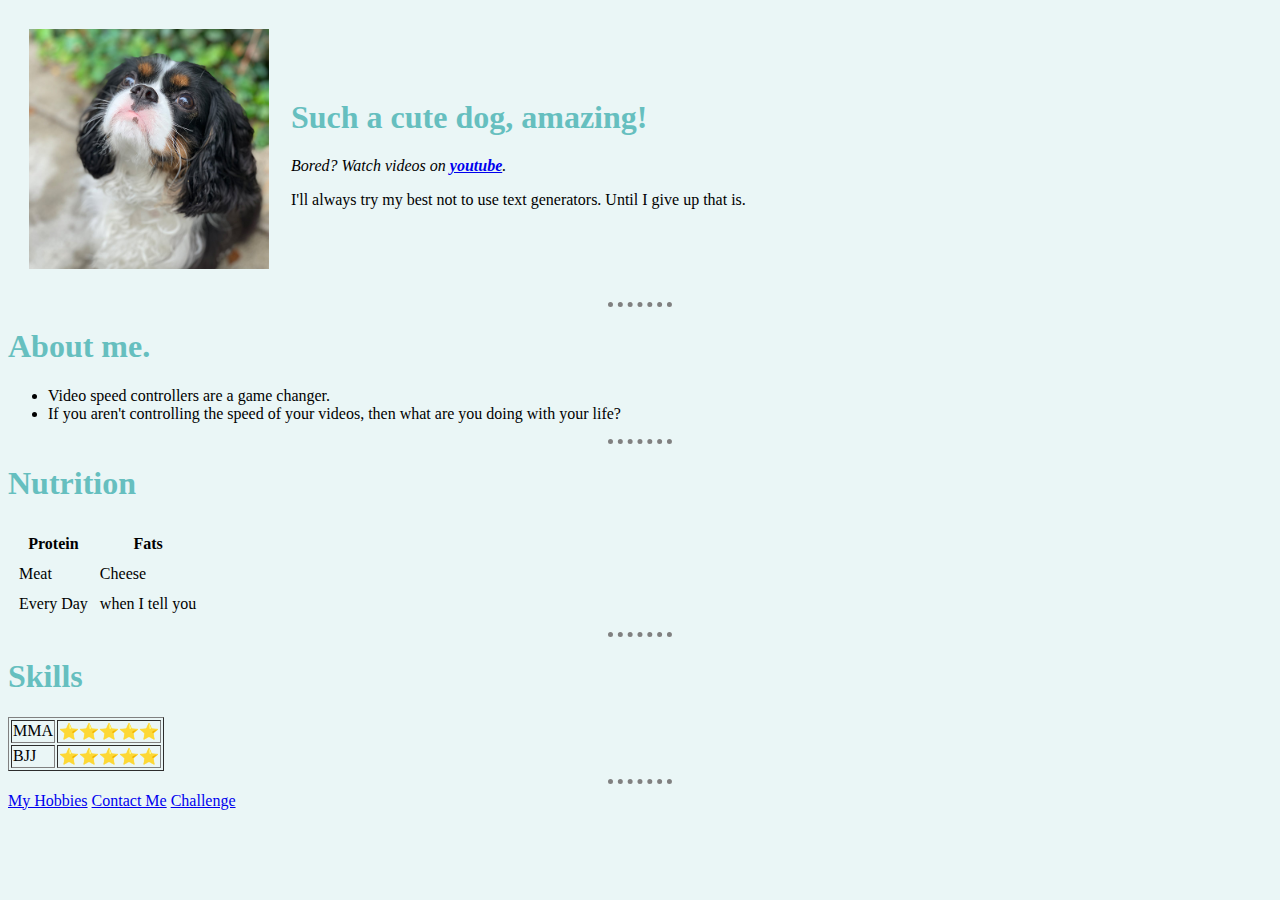
<file: index.html>
<!DOCTYPE html>
<html lang="en" dir="ltr">

<head>
  <meta charset="utf-8">
  <title>My Site</title>
    <link rel="stylesheet" href="css/styles.css">
</head>

<body>
  <table cellspacing="20">
    <tr>
      <td><img src="dog.jfif" alt="dog"></td>
      <td>
        <h1>Such a cute dog, amazing!</h1>
        <p><em>Bored? Watch videos on <strong><a href="https://www.youtube.com/">youtube</a></strong>.</em></p>
        <p>I'll always try my best not to use text generators. Until I give up that is.</p>
      </td>
    </tr>
  </table>
  <hr>
  <h1>About me.</h1>
  <ul>
    <li>Video speed controllers are a game changer.</li>
    <li>If you aren't controlling the speed of your videos, then what are you doing with your life?</li>
  </ul>
  <hr>
  <h1>Nutrition</h1>
  <table cellspacing="10">
    <thead>
      <tr>
        <th>Protein</th>
        <th>Fats</th>
      </tr>
    </thead>
    <tbody>
      <tr>
        <td>Meat</td>
        <td>Cheese</td>
      </tr>
      <tr>
        <td>Every Day</td>
        <td>when I tell you</td>
      </tr>
    </tbody>
  </table>
  <hr>
  <h1>Skills</h1>
  <table border="1">
    <tbody>
      <tr>
        <td>MMA</td>
        <td>⭐️⭐️⭐️⭐️⭐️</td>
      </tr>
      <tr>
        <td>BJJ</td>
        <td>⭐️⭐️⭐️⭐️⭐️</td>
      </tr>
    </tbody>
  </table>
  <hr>
  <a href="hobbies.html">My Hobbies</a>
  <a href="contact-me.html">Contact Me</a>
  <a href="challenge1.html">Challenge</a>
</body>

</html>
</file>
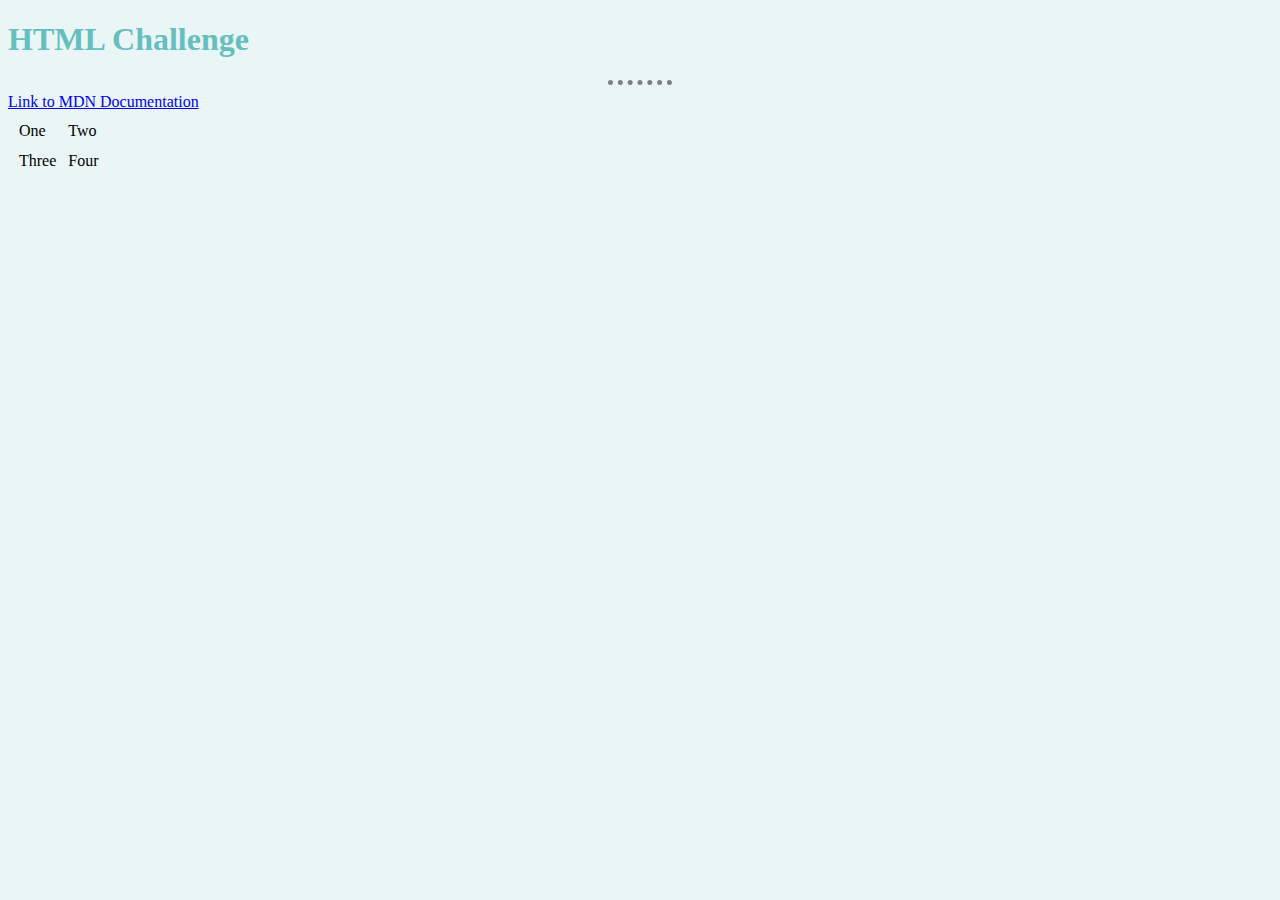
<file: challenge1.html>
<!DOCTYPE html>
<html lang="en" dir="ltr">

<head>
  <meta charset="utf-8">
  <title></title>
    <link rel="stylesheet" href="css/styles.css">
</head>

<body>
  <h1>HTML Challenge</h1>
  <hr>
  <a href="https://developer.mozilla.org/en-US/docs/Web/HTML/Element/table">Link to MDN Documentation</a><br>
  <table cellspacing="10">
    <tr>
      <td>One</td>
      <td>Two</td>
    </tr>
    <tr>
      <td>Three</td>
      <td>Four</td>
    </tr>
  </table>
</body>

</html>
</file>
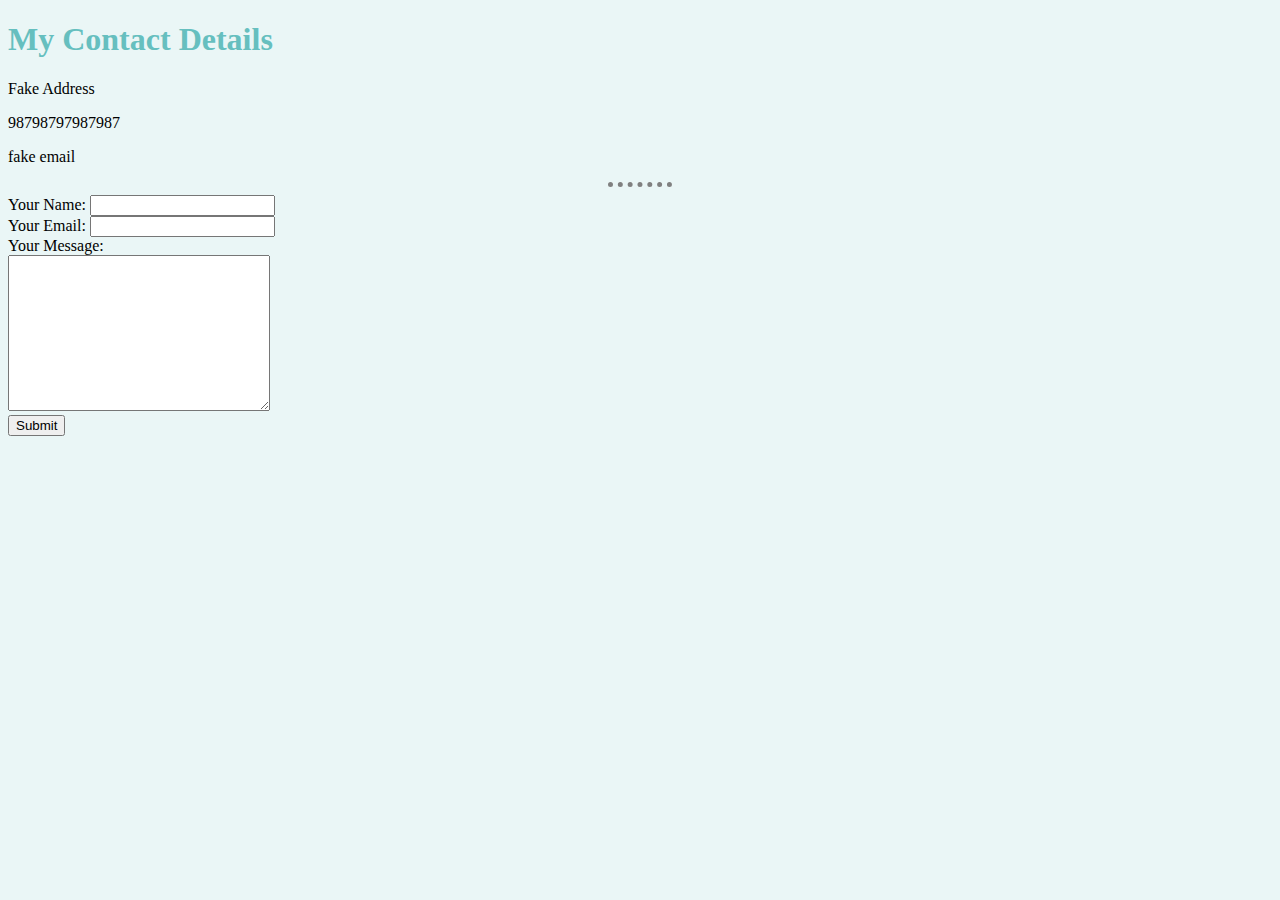
<file: contact-me.html>
<!DOCTYPE html>
<html lang="en" dir="ltr">

<head>
  <meta charset="utf-8">
  <title>Contact Me</title>
    <link rel="stylesheet" href="css/styles.css">
</head>

<body>
  <h1>My Contact Details</h1>
  <p>Fake Address</p>
  <p>98798797987987</p>
  <p>fake email</p>
  <hr>
  <form action="mailto:info@londonappbrewery.com" method="post" enctype="text/plain">
    <label>Your Name:</label>
    <input type="text" name="yourName" value=""><br>
    <label>Your Email:</label>
    <input type="email" name="yourEmail" value=""><br>
    <label>Your Message:</label><br>
    <textarea name="yourMessage" rows="10" cols="30"></textarea><br>
    <input type="submit" name="">
  </form>
</body>

</html>
</file>
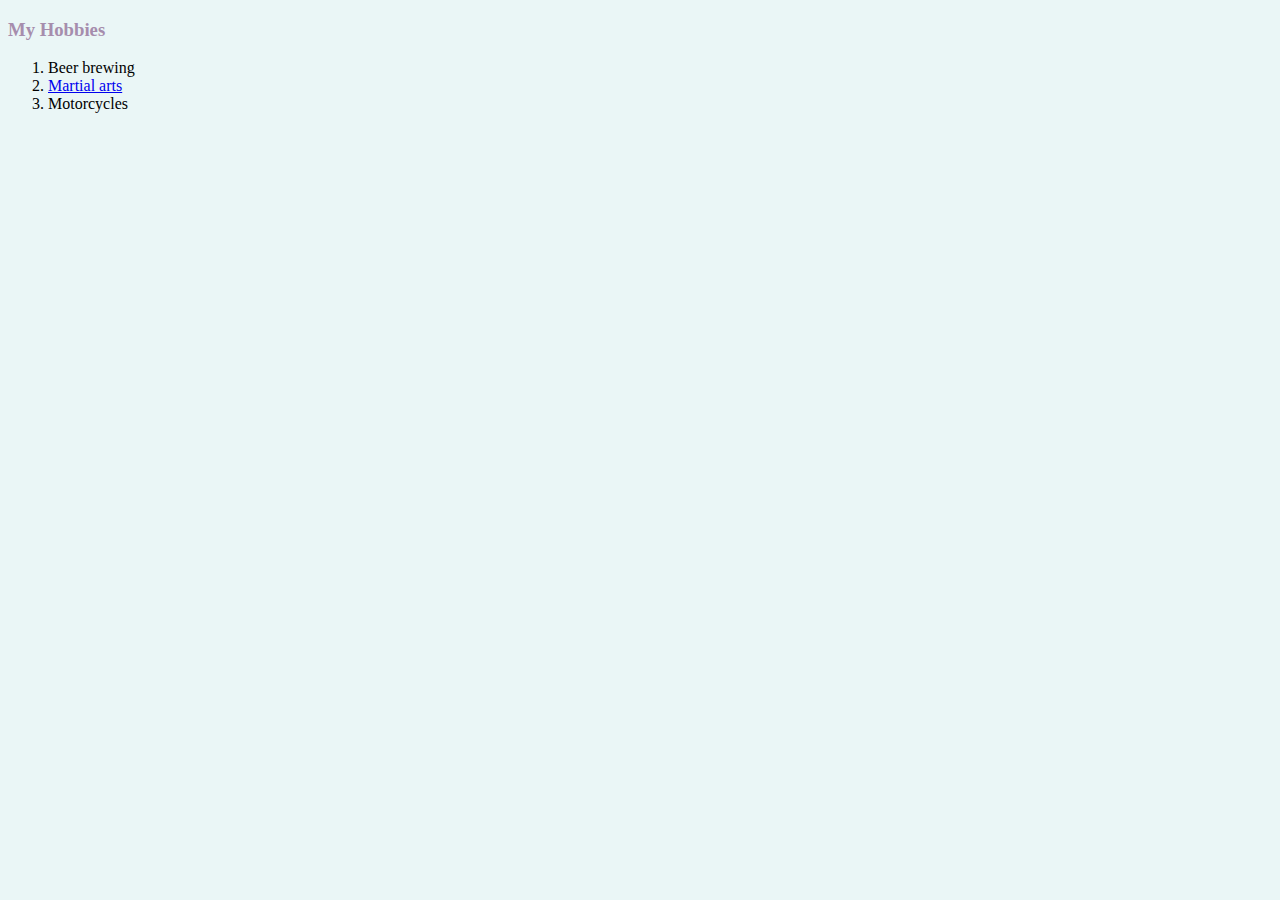
<file: hobbies.html>
<!DOCTYPE html>
<html lang="en" dir="ltr">
  <head>
    <meta charset="utf-8">
    <title>My Hobbies</title>
      <link rel="stylesheet" href="css/styles.css">
  </head>
  <body>
    <h3>My Hobbies</h3>
    <ol>
      <li>Beer brewing</li>
      <li><a href="https://en.wikipedia.org/wiki/Martial_arts">Martial arts</a></li>
      <li>Motorcycles</li>
    </ol>
  </body>
</html>
</file>
<file: css/styles.css>
body {
  background-color: #EAF6F6;
}

hr {
  border-style: dotted none none;
  border-color: grey;
  border-width: 5px;
  width: 5%;
}

img {
  height: 240px;
}

h1 {
  color: #66BFBF;
}

h3 {
  color: #A68DAD;
}
</file>
